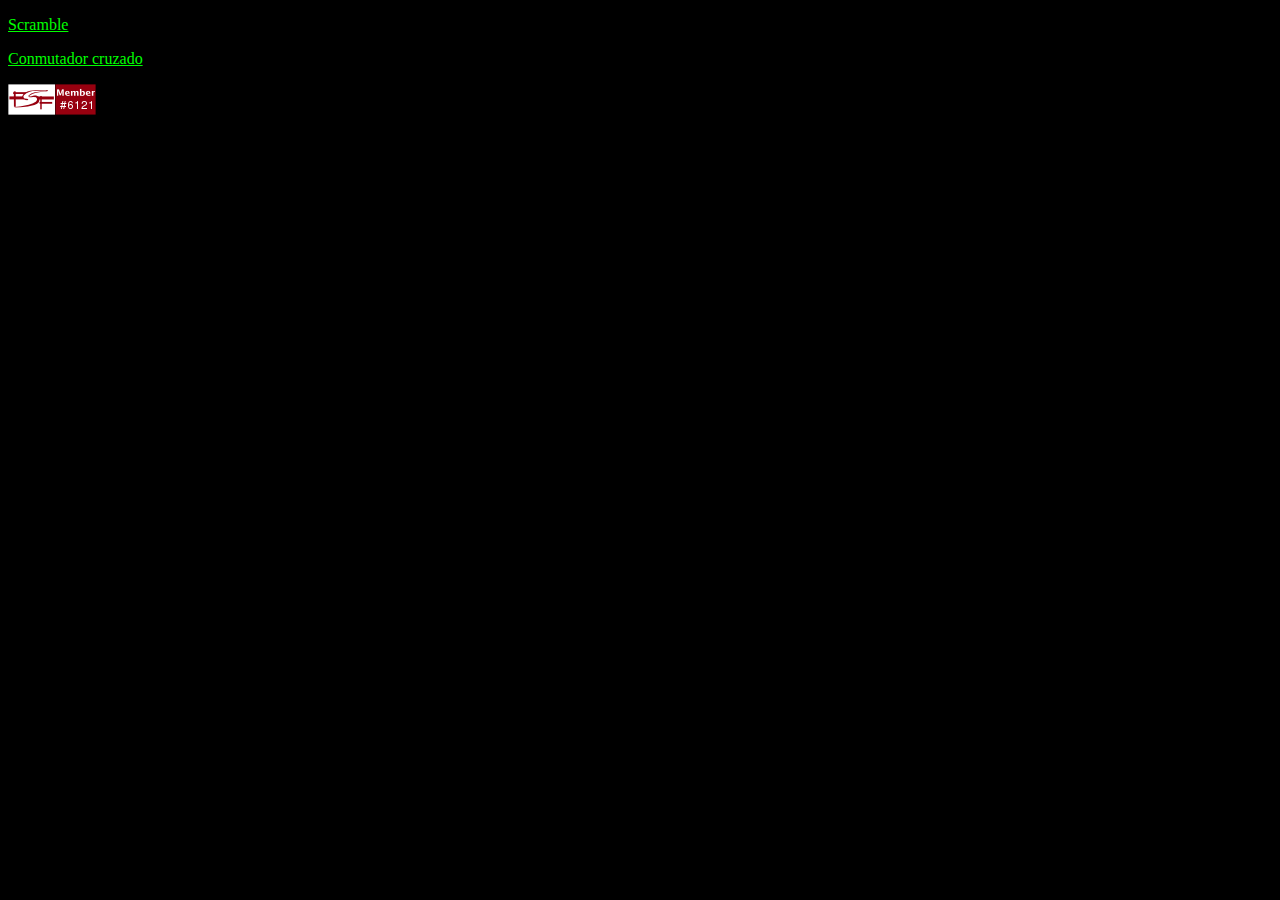
<file: index.html>
<!DOCTYPE HTML PUBLIC "-//W3C//DTD HTML 4.01 Transitional//EN" "http://www.w3.org/TR/html4/loose.dtd"> 
<html>
<head>
   <link rel="shortcut icon" href="favicon.ico">
   <meta http-equiv="Pragma" content="no-cache">
   <META http-equiv="Content-Type" content="text/html; charset=ISO-8859-1">
	<META NAME="keywords" content="personal, telecomunicaciones, software libre">
	<META NAME="description" content="personal">
	<TITLE>WEB PERSONAL</TITLE>
	<script language="JavaScript" type="text/javascript" src="fechas.js"></script>
	<SCRIPT type="text/javascript">
		function runClock() { 
			theTime = window.setTimeout("runClock()", 1000); 
			var today = new Date(); 
			var display = today.toLocaleString(); 
			status = display; 
		}
	</SCRIPT>

</head>
<link rel="stylesheet" type="text/css" href="default.css">
<body>
<script type="text/javascript">
<!--
document.write("Desde 2001. Última actualización: " + fecha(document.fileModifiedDate));
-->
</script>
<p><a href="./scramble.html">Scramble</a>
<p><a href="./conmcruz.html">Conmutador cruzado</a>
<p><a href="https://my.fsf.org/join?referrer=197"><img src="getButton.png" alt="[FSF Associate Member]" width="88" height="31" border="0" /></a>
</body>
</html>
</file>
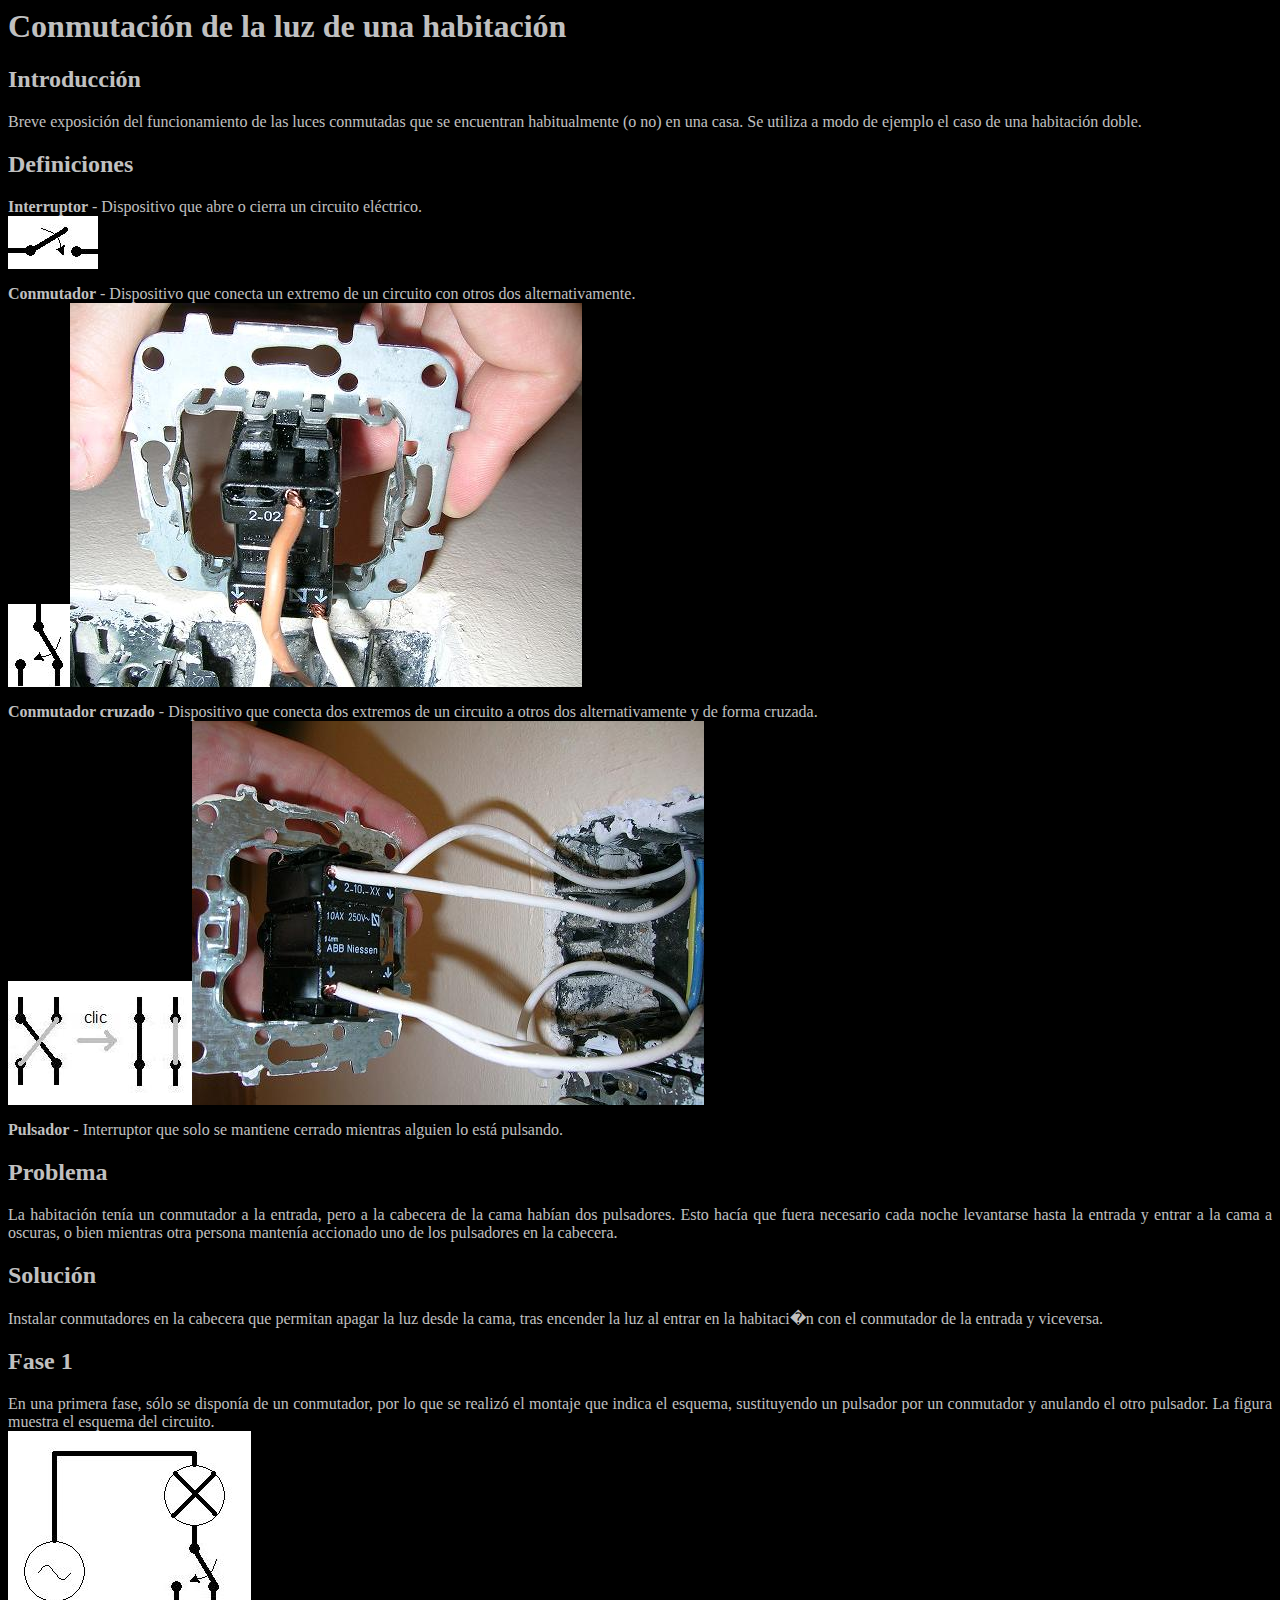
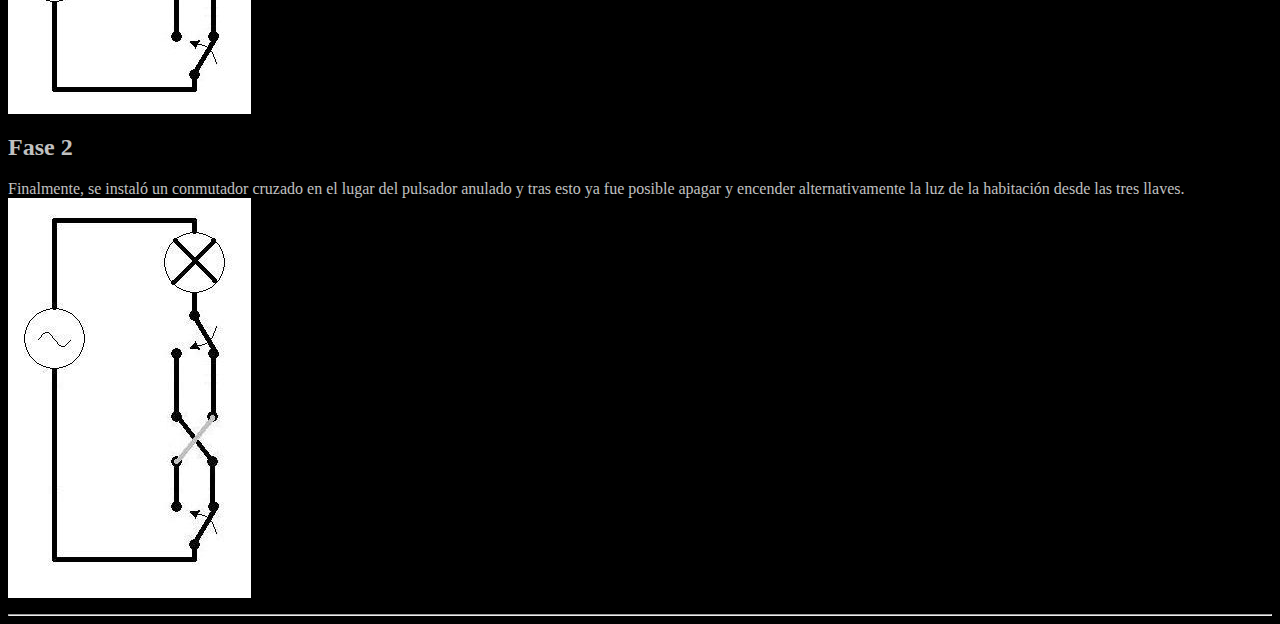
<file: conmcruz.html>
<html>
<head>
<link rel="shortcut icon" href="favicon.ico">
<title>Conmutaci&oacute;n cruzada de luces de una habitaci&oacute;n</title>
</head>
<link rel="stylesheet" type="text/css" href="default.css">
<body>
<!-- Google adsense -->
<script type="text/javascript"><!--
google_ad_client = "pub-4300961732995705";
//728x90, creado 23/01/08
google_ad_slot = "9087538138";
google_ad_width = 728;
google_ad_height = 90;
//--></script>
<script type="text/javascript"
src="http://pagead2.googlesyndication.com/pagead/show_ads.js">
</script>

<h1>Conmutaci&oacute;n de la luz de una habitaci&oacute;n</h1>
<h2>Introducci&oacute;n</h2>
<p>Breve exposici&oacute;n del funcionamiento de las luces conmutadas que se encuentran habitualmente (o no) en una casa. Se utiliza
a modo de ejemplo el caso de una habitaci&oacute;n doble.

<h2>Definiciones</h2>
<p><b>Interruptor</b> - Dispositivo que abre o cierra un circuito el&eacute;ctrico.
<br><img src="./interruptor.JPG" alt="esquema interruptor">
<p><b>Conmutador</b> - Dispositivo que conecta un extremo de un circuito con otros dos alternativamente.
<br><img src="./conmuta2.JPG" alt="esquema conmutador"><img src="./llaveconmuta2.jpg" alt="Llave conmutador">
<p><b>Conmutador cruzado</b> - Dispositivo que conecta dos extremos de un circuito a otros dos alternativamente y de forma cruzada.
<br><img src="./conmutaX.JPG" alt="esquema conmutador cruzado"><img src="./llaveconmutaX.JPG" alt="Llave conmutador cruzado">
<p><b>Pulsador</b> - Interruptor que solo se mantiene cerrado mientras alguien lo est&aacute; pulsando.

<h2>Problema</h2>
<p>La habitaci&oacute;n ten&iacute;a un conmutador a la entrada, pero a la cabecera de la cama hab&iacute;an dos pulsadores. 
Esto hac&iacute;a que fuera necesario cada noche levantarse hasta la entrada y entrar a la cama a oscuras, o bien mientras 
otra persona manten&iacute;a accionado uno de los pulsadores en la cabecera.

<h2>Soluci&oacute;n</h2> 
Instalar conmutadores en la cabecera que permitan apagar la luz desde la cama, tras encender la luz al entrar en la habitaci�n con el conmutador de la
entrada y viceversa.

<h2>Fase 1</h2>
<p>En una primera fase, s&oacute;lo se dispon&iacute;a de un conmutador, por lo que se realiz&oacute; el montaje que indica el esquema, sustituyendo un pulsador por un
conmutador y anulando el otro pulsador. La figura muestra el esquema del circuito.
<br><img src="./fase1.JPG" alt="Esquema fase 1">

<h2>Fase 2</h2>
<p>Finalmente, se instal&oacute; un conmutador cruzado en el lugar del pulsador anulado y tras esto ya fue posible apagar y encender alternativamente la luz
de la habitaci&oacute;n desde las tres llaves.
<br><img src="./fase2.JPG" alt="Esquema final">

<hr>

<script src="http://www.google-analytics.com/urchin.js" type="text/javascript">
</script>
<script type="text/javascript">
_uacct = "UA-2229844-1";
urchinTracker();
</script>

</body>

</html>
</file>
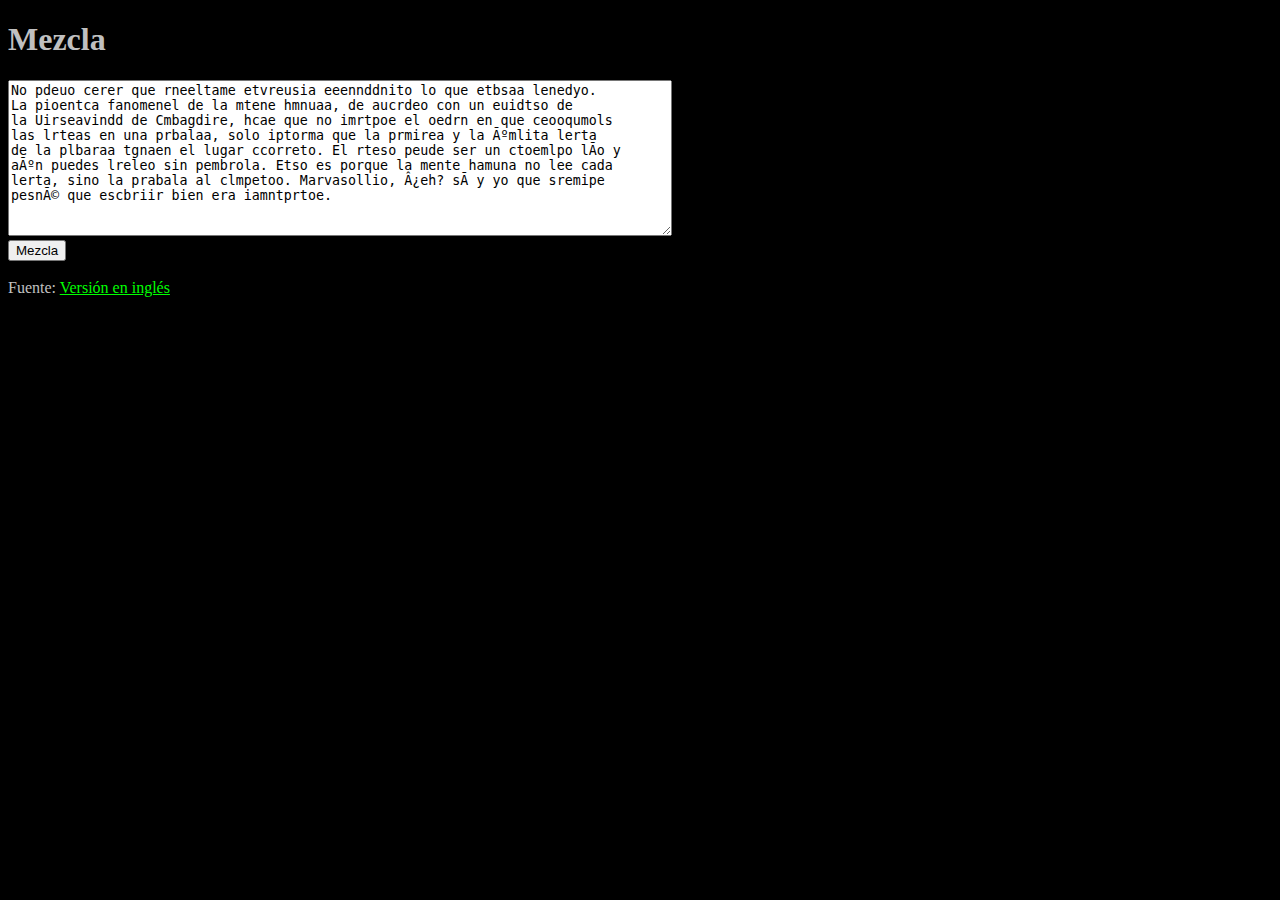
<file: mezcla.html>
<!DOCTYPE html PUBLIC "-//W3C//DTD XHTML 1.0 Strict/EN" "http://www.w3.org/TR/xhtml1/DTD/xhtml1-strict.dtd">
<html xmlns="http://www.w3.org/1999/xhtml">
<head>
<link rel="shortcut icon" href="favicon.ico">
<meta http-equiv="Content-Type" content="text/html";charset="iso-8859-1" />
<title>Mezcla</title>
<script type="text/javascript">
// from http://sedition.com/perl/javascript-fy.html
function fisherYates ( myArray ) {
  var i = myArray.length;
  if ( i == 0 ) return false;
  while ( --i ) {
     var j = Math.floor( Math.random() * ( i + 1 ) );
     var tempi = myArray[i];
     var tempj = myArray[j];
     myArray[i] = tempj;
     myArray[j] = tempi;
   }
}
// from http://javascript.about.com/library/blvalid02.htm
var numb = '0123456789';
var lwr = 'aáàbcçdeéèfghiíjklmnñoóòpqrstuúvwxyz';
var upr = 'AÁÀBCÇDEÉÈFGHIÍJKLMNÑOÓÒPQRSTUÚVWXYZ';

function isValid(parm,val) {
	if (parm == "") return true;
	for (i=0; i<parm.length; i++) {
		if (val.indexOf(parm.charAt(i),0) == -1) return false;
	}
	return true;
}

function isNumber(parm) {return isValid(parm,numb);}
function isLower(parm) {return isValid(parm,lwr);}
function isUpper(parm) {return isValid(parm,upr);}
function isAlpha(parm) {return isValid(parm,lwr+upr);}
function isAlphanum(parm) {return isValid(parm,lwr+upr+numb);}
function ProcessWord( word ){
	if(word.length < 4) return word;
	var array = new Array();
	for(var j=1; j<word.length-1; j++) array[j] = word.charAt(j);
	fisherYates(array);
	return word.charAt(0) + array.join("") + word.charAt(word.length-1);
}
function ProcessLine( line ){
	newline = "";
	var word = "";
	var inword = false;
	for(var i=0; i<line.length; i++){
		if(isAlpha(line.charAt(i))){
			inword = true;
			word += line.charAt(i);
			continue;
		}else{
			if(inword){
				newline += ProcessWord(word);
				word = "";
				inword = false;
			}
			newline += line.charAt(i);
		}
	}
	if(inword) newline += ProcessWord(word);
	return newline;
}
function Scramble(){
	var mytext = document.forms.words.mytext.value;
	// Process mytext line by line
	if(document.all) { // IE
		lines=mytext.split("\r\n");		
	}
	else { //Mozilla
		lines=mytext.split("\n");
	}
	for(var numlin=0; numlin<lines.length; numlin++){
		/// Process each line words
		if(lines[numlin].length > 3){
			newline = ProcessLine(lines[numlin]);
			lines[numlin] = newline;
		}
	}
	if(document.all) { // IE
		document.forms.words.mytext.value = lines.join("\r\n");
	}
	else { //Mozilla
		document.forms.words.mytext.value = lines.join("\n");
	}
}
</script>
</head>
<link rel="stylesheet" type="text/css" href="default.css">
<body>
<form action="" id="words">
<p>
<h1>Mezcla</h1>
<textarea name="mytext" id="mytext" rows="10" cols="80">
No pdeuo cerer que rneeltame etvreusia eeennddnito lo que etbsaa lenedyo.
La pioentca fanomenel de la mtene hmnuaa, de aucrdeo con un euidtso de
la Uirseavindd de Cmbagdire, hcae que no imrtpoe el oedrn en que ceooqumols
las lrteas en una prbalaa, solo iptorma que la prmirea y la úmlita lerta
de la plbaraa tgnaen el lugar ccorreto. El rteso peude ser un ctoemlpo lío y
aún puedes lreleo sin pembrola. Etso es porque la mente hamuna no lee cada
lerta, sino la prabala al clmpetoo. Marvasollio, ¿eh? sí y yo que sremipe
pesné que escbriir bien era iamntprtoe.
</textarea>
<br />
<input type="button" id="scramble" value="Mezcla" onclick="Scramble();" />
</form>
<br />
Fuente: <a href="scramble.html">Versi&oacute;n en ingl&eacute;s</a>
<script src="http://www.google-analytics.com/urchin.js" type="text/javascript">
</script>
<script type="text/javascript">
_uacct = "UA-2229844-1";
urchinTracker();
</script>
</body>
</file>
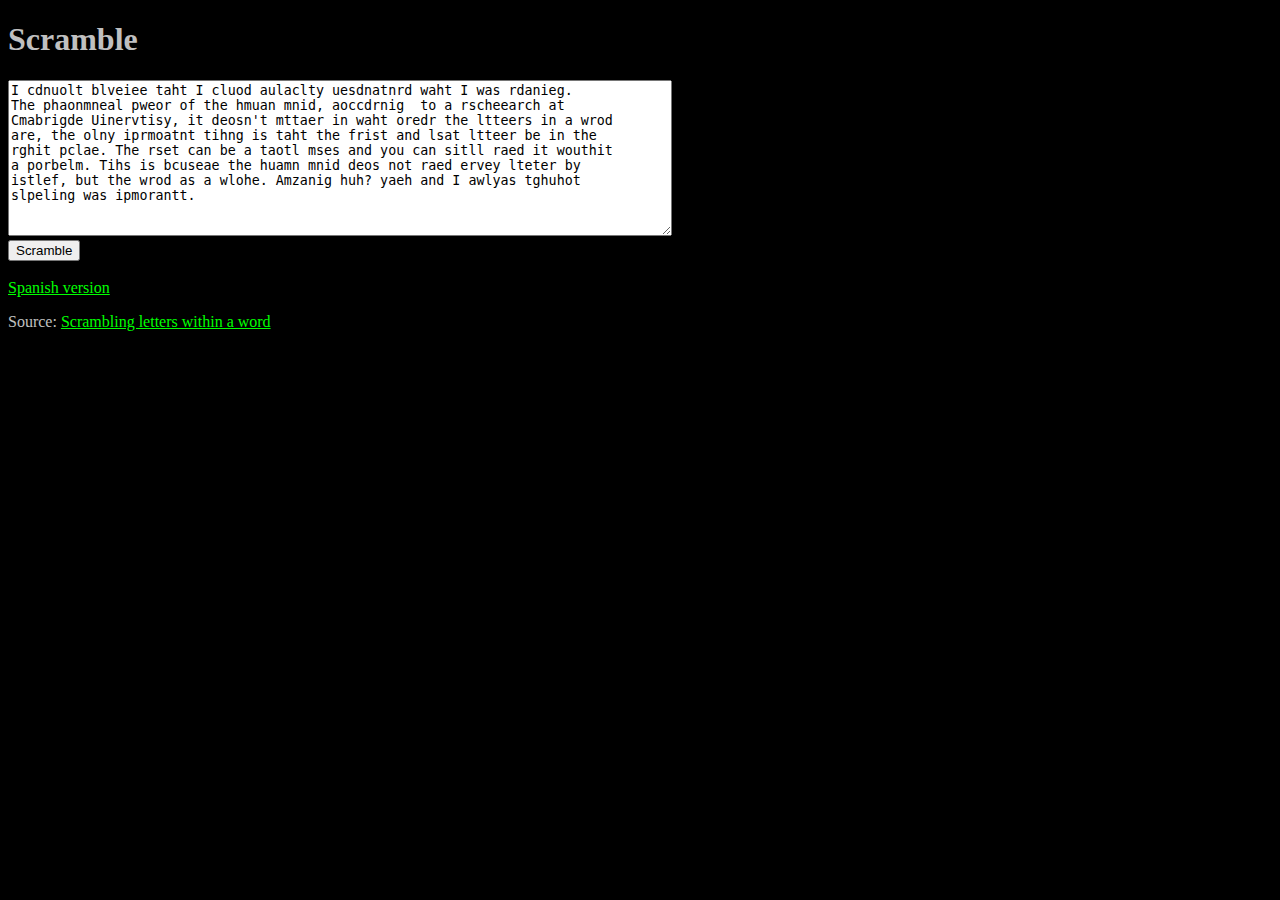
<file: scramble.html>
<!DOCTYPE html PUBLIC "-//W3C//DTD XHTML 1.0 Strict/EN" "http://www.w3.org/TR/xhtml1/DTD/xhtml1-strict.dtd">
<html xmlns="http://www.w3.org/1999/xhtml">
<head>
<link rel="shortcut icon" href="favicon.ico">
<meta http-equiv="Content-Type" content="text/html";charset="utf-8" />
<title>Scramble</title>
<script type="text/javascript">
// from http://sedition.com/perl/javascript-fy.html
function fisherYates ( myArray ) {
  var i = myArray.length;
  if ( i == 0 ) return false;
  while ( --i ) {
     var j = Math.floor( Math.random() * ( i + 1 ) );
     var tempi = myArray[i];
     var tempj = myArray[j];
     myArray[i] = tempj;
     myArray[j] = tempi;
   }
}
// from http://javascript.about.com/library/blvalid02.htm
var numb = '0123456789';
var lwr = 'aáàbcçdeéèfghiíjklmnñoóòpqrstuúvwxyz';
var upr = 'AÁÀBCÇDEÉÈFGHIÍJKLMNÑOÓÒPQRSTUÚVWXYZ';

function isValid(parm,val) {
	if (parm == "") return true;
	for (i=0; i<parm.length; i++) {
		if (val.indexOf(parm.charAt(i),0) == -1) return false;
	}
	return true;
}

function isNumber(parm) {return isValid(parm,numb);}
function isLower(parm) {return isValid(parm,lwr);}
function isUpper(parm) {return isValid(parm,upr);}
function isAlpha(parm) {return isValid(parm,lwr+upr);}
function isAlphanum(parm) {return isValid(parm,lwr+upr+numb);}
function ProcessWord( word ){
	if(word.length < 4) return word;
	var array = new Array();
	for(var j=1; j<word.length-1; j++) array[j] = word.charAt(j);
	fisherYates(array);
	return word.charAt(0) + array.join("") + word.charAt(word.length-1);
}
function ProcessLine( line ){
	newline = "";
	var word = "";
	var inword = false;
	for(var i=0; i<line.length; i++){
		if(isAlpha(line.charAt(i))){
			inword = true;
			word += line.charAt(i);
			continue;
		}else{
			if(inword){
				newline += ProcessWord(word);
				word = "";
				inword = false;
			}
			newline += line.charAt(i);
		}
	}
	if(inword) newline += ProcessWord(word);
	return newline;
}
function Scramble(){
	var mytext = document.forms.words.mytext.value;
	// Process mytext line by line
	if(document.all) { // IE
		lines=mytext.split("\r\n");		
	}
	else { //Mozilla
		lines=mytext.split("\n");
	}
	for(var numlin=0; numlin<lines.length; numlin++){
		/// Process each line words
		if(lines[numlin].length > 3){
			newline = ProcessLine(lines[numlin]);
			lines[numlin] = newline;
		}
	}
	if(document.all) { // IE
		document.forms.words.mytext.value = lines.join("\r\n");
	}
	else { //Mozilla
		document.forms.words.mytext.value = lines.join("\n");
	}
}
</script>
</head>
<link rel="stylesheet" type="text/css" href="default.css">
<body>
<form action="" id="words">
<p>
<h1>Scramble</h1>
<textarea name="mytext" id="mytext" rows="10" cols="80">
I cdnuolt blveiee taht I cluod aulaclty uesdnatnrd waht I was rdanieg.
The phaonmneal pweor of the hmuan mnid, aoccdrnig  to a rscheearch at
Cmabrigde Uinervtisy, it deosn't mttaer in waht oredr the ltteers in a wrod
are, the olny iprmoatnt tihng is taht the frist and lsat ltteer be in the
rghit pclae. The rset can be a taotl mses and you can sitll raed it wouthit
a porbelm. Tihs is bcuseae the huamn mnid deos not raed ervey lteter by
istlef, but the wrod as a wlohe. Amzanig huh? yaeh and I awlyas tghuhot
slpeling was ipmorantt.
</textarea>
<br />
<input type="button" id="scramble" value="Scramble" onclick="Scramble();" />
</form>
<br />
<a href="mezcla.html">Spanish version</a>
<p>Source: <a href="http://www.gdssw.com/tools/scramble.html">Scrambling letters within a word</a>
<script src="http://www.google-analytics.com/urchin.js" type="text/javascript">
</script>
<script type="text/javascript">
_uacct = "UA-2229844-1";
urchinTracker();
</script>
</body>
</file>
<file: default.css>
body {
	background: Black;
	font-family: 'GNUTypewriterStandard';
   	font-weight: normal;
   	font-style: normal; 
	color: Silver;
	text-align: justify;
}

a:link {
	color: Lime;
}

a:visited {
	color: Green;
}

a:active {color: #0000FF}
</file>
